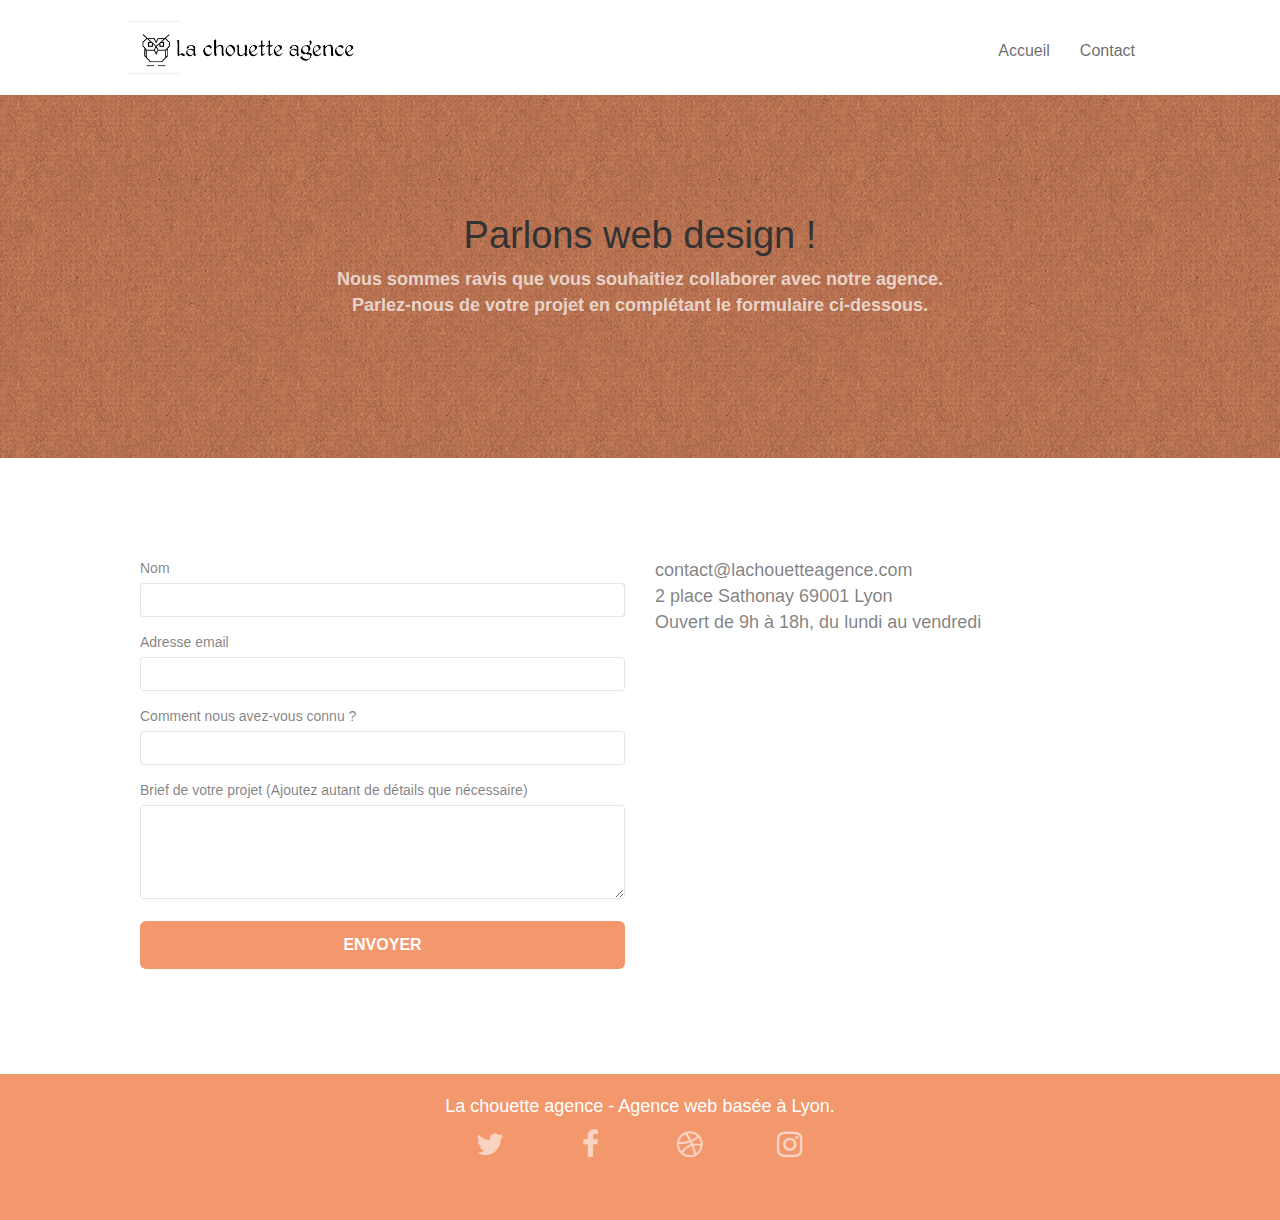
<file: contact.html>
<!doctype html>
<html lang="fr">
<head>
    <meta charset="utf-8">
    <meta name="keywords" content="contact agence design">
    <meta name="description" content="Contact d'une agence de web design qui aide les entreprises à devenir attractives et visibles sur internet.">
    <meta name="viewport" content="width=device-width, initial-scale=1.0, viewport-fit=cover">
    <link rel="shortcut icon" type="image/png" href="favicon.jpg">

	<link rel="stylesheet" type="text/css" href="./css/bootstrap.css">
	<link rel="stylesheet" type="text/css" href="style.css">
	<link rel="stylesheet" type="text/css" href="./css/font-awesome.css">
	<link rel="stylesheet" type="text/css" href="./css/et-line.css">


	<script src="./js/jqBootstrapValidation.js"></script>
	<script src="./js/formHandler.js"></script>
	<script src="./js/jquery-2.1.0.js"></script>
	<script src="./js/bootstrap.js"></script>
	<script src="./js/blocs.js"></script>

    <title>Contact</title>
</head>
<body>

<header class="bloc bgc-white l-bloc " id="bloc-0">
	<div class="container bloc-sm">
		<nav class="navbar row">
			<div class="navbar-header">
				<div class="keywords" style="color:#cccccc;font-size:1px;">Agence web à paris, stratégie web, web design, illustrations, design de site web, site web, web, internet, site internet, site</div>
				<a class="navbar-brand" href="index.html"><img src="img/la-chouette-agence.png" alt="paris web design logo agence web meilleure agence" height="40" /></a>
				<div class="keywords" style="color:#cccccc;font-size:1px;">Agence web à paris, stratégie web, web design, illustrations, design de site web, site web, web, internet, site internet, site</div>
				<button id="nav-toggle" type="button" class="ui-navbar-toggle navbar-toggle" data-toggle="collapse" data-target=".navbar-1">
					<span class="sr-only">Toggle navigation</span><span class="icon-bar"></span><span class="icon-bar"></span><span class="icon-bar"></span>
				</button>
			</div>
			<div class="collapse navbar-collapse navbar-1 special-dropdown-nav">
				<ul class="site-navigation nav navbar-nav">
					<li>
						<a href="index.html">Accueil</a>
					</li>
					<li>
					</li>
					<li>
						<a href="contact.html">Contact</a>
					</li>
				</ul>
			</div>
		</nav>
	</div>
</header>
<main>
		<section class="bloc bg-dots-bg bg-repeat bgc-atomic-tangerine d-bloc bloc-bg-texture texture-paper" id="bloc-6">
			<div class="container bloc-lg">
				<div class="row">
					<div class="col-sm-12">
						<h1 class="text-center hero-bloc-text ">
							Parlons web design !
						</h1>
						<p class="text-center mg-lg" style="font-weight: bold">
							Nous sommes ravis que vous souhaitiez collaborer avec notre agence.<br>
							Parlez-nous de votre projet en complétant le formulaire ci-dessous.
						</p>
					</div>
				</div>
			</div>
		</section>
		<section class="bloc bgc-white l-bloc" id="bloc-7">
			<div class="container bloc-lg">
				<div class="row">
					<div class="col-sm-6">
						<form id="form_1" novalidate>
							<div class="form-group">
								<label>
									Nom
								</label>
								<input id="name" class="form-control" required />
							</div>
							<div class="form-group">
								<label>
									Adresse email
								</label>
								<input id="email" class="form-control" type="email" required />
							</div>
							<div class="form-group">
								<label>
									Comment nous avez-vous connu ?
								</label>
								<input class="form-control" type="email" required id="input_504" />
							</div>
							<div class="form-group">
								<label>
									Brief de votre projet (Ajoutez autant de détails que nécessaire)<br>
								</label><textarea id="message" class="form-control" rows="4" cols="50" required></textarea>
							</div>
							<button class="bloc-button btn btn-lg btn-block cta-hero btn-atomic-tangerine" type="submit">
								Envoyer
							</button>
						</form>
					</div>
					<div class="col-sm-6">
						<p>
							contact@lachouetteagence.com<br>2 place Sathonay 69001 Lyon<br>Ouvert de 9h à 18h, du lundi au vendredi<br>
						</p>
					</div>
				</div>
			</div>
		</section>
		<a class="bloc-button btn btn-d scrollToTop" onclick="scrollToTarget('1')"><span class="fa fa-chevron-up"></span></a>
	</main>
<footer class="bloc bgc-atomic-tangerine d-bloc" id="bloc-8">
	<div class="container bloc-sm">
		<div class="row">
			<div class="col-sm-12">
				<p class="text-center white">
					La chouette agence - Agence web basée à Lyon.<br>
				</p>
				<div class="row row-no-gutters social">
					<div class="col-sm-3">
						<div class="text-center">
							<a class="social" href="index.html"><span class="fa fa-twitter icon-md"></span></a>
						</div>
					</div>
					<div class="col-sm-3">
						<div class="text-center">
							<a class="social" href="index.html"><span class="fa fa-facebook icon-md"></span></a>
						</div>
					</div>
					<div class="col-sm-3">
						<div class="text-center">
							<a class="social" href="index.html"><span class="fa fa-dribbble icon-md"></span></a>
						</div>
					</div>
					<div class="col-sm-3">
						<div class="text-center">
							<a class="social" href="index.html"><span class="fa fa-instagram icon-md"></span></a>
						</div>
					</div>
					<div class="keywords" style="color:#F3976C;">Agence web à paris, stratégie web, web design, illustrations, design de site web, site web, web, internet, site internet, site</div>
				</div>

			</div>
		</div>
	</div>
</footer>


    

</body>
</html>
</file>
<file: style.css>
body {
    margin: 0;
    padding: 0;
    background: #FFF;
    overflow-x: hidden;
    -webkit-font-smoothing: antialiased;
    -moz-osx-font-smoothing: grayscale;
}

a,
button {
    transition: all .3s ease-in-out;
    outline: none!important;
}

a:hover {
    text-decoration: none;
    cursor: pointer;
}

#page-loading-blocs-notifaction {
    position: fixed;
    top: 0;
    bottom: 0;
    width: 100%;
    z-index: 100000;
}

.bloc {
    width: 100%;
    clear: both;
    background: 50% 50% no-repeat;
    padding: 0 50px;
    -webkit-background-size: cover;
    -moz-background-size: cover;
    -o-background-size: cover;
    background-size: cover;
    position: relative;
}

.bloc .container {
    padding-left: 0;
    padding-right: 0;
}

.bloc-lg {
    padding: 100px 50px;
}

.bloc-md {
    padding: 50px;
}

.bloc-sm {
    padding: 20px 50px;
}

.bg-center,
.bg-l-edge,
.bg-r-edge,
.bg-t-edge,
.bg-b-edge,
.bg-tl-edge,
.bg-bl-edge,
.bg-tr-edge,
.bg-br-edge,
.bg-repeat {
    -webkit-background-size: auto!important;
    -moz-background-size: auto!important;
    -o-background-size: auto!important;
    background-size: auto!important;
}

.bg-repeat {
    background: repeat;
}

.bg-t-edge {
    background: top no-repeat;
}

.bloc-bg-texture::before {
    content: "";
    background-size: 2px 2px;
    position: absolute;
    top: 0;
    bottom: 0;
    left: 0;
    right: 0;
}

.texture-paper::before {
    background: url("img/texture-paper.png");
    background-size: 280px 280px;
}

.b-parallax {
    background-attachment: fixed;
}

.d-bloc {
    color: rgba(255, 255, 255, .7);
}

.d-bloc button:hover {
    color: rgba(255, 255, 255, .9);
}

.d-bloc .icon-round,
.d-bloc .icon-square,
.d-bloc .icon-rounded,
.d-bloc .icon-semi-rounded-a,
.d-bloc .icon-semi-rounded-b {
    border-color: rgba(255, 255, 255, .9);
}

.d-bloc .divider-h span {
    border-color: rgba(255, 255, 255, .2);
}

.d-bloc .a-btn,
.d-bloc .navbar a,
.d-bloc .navbar-brand,
.d-bloc a .icon-sm,
.d-bloc a .icon-md,
.d-bloc a .icon-lg,
.d-bloc a .icon-xl,
.d-bloc h1 a,
.d-bloc h2 a,
.d-bloc h3 a,
.d-bloc h4 a,
.d-bloc h5 a,
.d-bloc h6 a,
.d-bloc p a {
    color: rgba(255, 255, 255, .6);
}

.d-bloc .a-btn:hover,
.d-bloc .navbar a:hover,
.d-bloc .navbar-brand:hover,
.d-bloc a:hover .icon-sm,
.d-bloc a:hover .icon-md,
.d-bloc a:hover .icon-lg,
.d-bloc a:hover .icon-xl,
.d-bloc h1 a:hover,
.d-bloc h2 a:hover,
.d-bloc h3 a:hover,
.d-bloc h4 a:hover,
.d-bloc h5 a:hover,
.d-bloc h6 a:hover,
.d-bloc p a:hover {
    color: rgba(255, 255, 255, 1);
}

.d-bloc .navbar-toggle .icon-bar {
    background: rgba(255, 255, 255, 1);
}

.d-bloc .btn-wire,
.d-bloc .btn-wire:hover {
    color: rgba(255, 255, 255, 1);
    border-color: rgba(255, 255, 255, 1);
}

.d-bloc .panel {
    color: rgba(0, 0, 0, .5);
}

.d-bloc .panel button:hover {
    color: rgba(0, 0, 0, .7);
}

.d-bloc .panel icon {
    border-color: rgba(0, 0, 0, .7);
}

.d-bloc .panel .divider-h span {
    border-color: rgba(0, 0, 0, .1);
}

.d-bloc .panel .a-btn {
    color: rgba(0, 0, 0, .6);
}

.d-bloc .panel .a-btn:hover {
    color: rgba(0, 0, 0, 1);
}

.d-bloc .panel .btn-wire,
.d-bloc .panel .btn-wire:hover {
    color: rgba(0, 0, 0, .7);
    border-color: rgba(0, 0, 0, .3);
}

.d-bloc .panel,
.l-bloc {
    color: rgba(0, 0, 0, .5);
}

.d-bloc .panel button:hover,
.l-bloc button:hover {
    color: rgba(0, 0, 0, .7);
}

.l-bloc .icon-round,
.l-bloc .icon-square,
.l-bloc .icon-rounded,
.l-bloc .icon-semi-rounded-a,
.l-bloc .icon-semi-rounded-b {
    border-color: rgba(0, 0, 0, .7);
}

.d-bloc .panel .divider-h span,
.l-bloc .divider-h span {
    border-color: rgba(0, 0, 0, .1);
}

.d-bloc .panel .a-btn,
.l-bloc .a-btn,
.l-bloc .navbar a,
.l-bloc .navbar-brand,
.l-bloc a .icon-sm,
.l-bloc a .icon-md,
.l-bloc a .icon-lg,
.l-bloc a .icon-xl,
.l-bloc h1 a,
.l-bloc h2 a,
.l-bloc h3 a,
.l-bloc h4 a,
.l-bloc h5 a,
.l-bloc h6 a,
.l-bloc p a {
    color: rgba(0, 0, 0, .6);
}

.d-bloc .panel .a-btn:hover,
.l-bloc .a-btn:hover,
.l-bloc .navbar a:hover,
.l-bloc .navbar-brand:hover,
.l-bloc a:hover .icon-sm,
.l-bloc a:hover .icon-md,
.l-bloc a:hover .icon-lg,
.l-bloc a:hover .icon-xl,
.l-bloc h1 a:hover,
.l-bloc h2 a:hover,
.l-bloc h3 a:hover,
.l-bloc h4 a:hover,
.l-bloc h5 a:hover,
.l-bloc h6 a:hover,
.l-bloc p a:hover {
    color: rgba(0, 0, 0, 1);
}

.l-bloc .navbar-toggle .icon-bar {
    color: rgba(0, 0, 0, .6);
}

.d-bloc .panel .btn-wire,
.d-bloc .panel .btn-wire:hover,
.l-bloc .btn-wire,
.l-bloc .btn-wire:hover {
    color: rgba(0, 0, 0, .7);
    border-color: rgba(0, 0, 0, .3);
}

.voffset {
    margin-top: 30px;
}

.voffset-lg {
    margin-top: 80px;
}

.row-no-gutters {
    margin-right: 0;
    margin-left: 0;
}

.row.row-no-gutters > [class^="col-"],
.row.row-no-gutters > [class*=" col-"] {
    padding-right: 0;
    padding-left: 0;
}

#bloc-1-hero h1 {
    font-size: 32px;
}

.navbar {
    margin-bottom: 0;
    z-index: 1;
}

.navbar-brand {
    height: auto;
    padding: 3px 15px;
    font-size: 25px;
    font-weight: normal;
    font-weight: 600;
    line-height: 44px;
}

.navbar-brand img {
    max-height: 200px;
    margin: 0 5px 0 0;
    display: inline;
}

.navbar-brand img[src$=svg] {
    min-width: 100px;
}

.nav-center .navbar-brand img {
    margin: 0;
}

.navbar .nav {
    padding-top: 2px;
    margin-right: -16px;
    float: right;
    z-index: 1;
}

.nav > li {
    float: left;
    margin-top: 4px;
    font-size: 16px;
}

.navbar-nav .open .dropdown-menu > li > a {
    text-align: inherit;
}

.nav > li a:hover,
.nav > li a:focus {
    background: transparent;
}

.navbar-toggle {
    margin: 10px 10px 0 0;
    border: 0px;
}

.navbar-toggle:hover {
    background: transparent!important;
}

.navbar-toggle .icon-bar {
    background-color: rgba(0, 0, 0, .5);
    width: 26px;
}

.nav-invert .navbar .nav {
    float: left;
}

.nav-invert .navbar-header,
.nav-invert .navbar-brand {
    float: right;
    position: relative;
    z-index: 2;
}

@media (min-width: 768px) {
    .site-navigation {
        position: absolute;
        top: 50%;
        right: 20px;
        transform: translate(0, -50%);
        -webkit-transform: translateY(-50%);
    }
    .nav > li .dropdown-menu a,
    .nav > li .dropdown-menu a:hover {
        color: #484848;
    }
    .nav-invert .site-navigation {
        left: 0;
        right: 0;
    }
    .nav-center {
        text-align: center;
    }
    .nav-center .navbar-header {
        width: 100%;
    }
    .nav-center .navbar-header,
    .nav-center .navbar-brand,
    .nav-center .nav > li {
        float: none;
        display: inline-block;
    }
    .nav-center .site-navigation {
        position: relative;
        width: 100%;
        right: 0;
        margin-right: 0px;
        margin-top: 20px;
    }
    .nav-center.mini-nav .navbar-toggle {
        float: none;
        margin: 10px auto 0;
    }
}

.nav > li > .dropdown a {
    background: none!important;
    display: block;
    padding: 14px 15px;
}

nav .caret {
    margin: 0 5px;
}

.dropdown-menu .dropdown-menu {
    top: -8px;
    left: 100%;
}

.dropdown-menu .dropmenu-flow-right {
    top: 100%;
    left: 0;
    margin-left: -1px;
    border-top-left-radius: 0;
    border-top-right-radius: 0;
}

.dropdown-menu .dropdown span {
    border: 4px solid black;
    border-top-color: transparent;
    border-right-color: transparent;
    border-bottom-color: transparent;
    margin: 6px -5px 0 0!important;
    float: right;
}

.mg-md {
    margin-top: 10px;
    margin-bottom: 20px;
}

.mg-lg {
    margin-top: 10px;
    margin-bottom: 40px;
}

.btn {
    margin: 0 5px 5px 0;
}

.btn.pull-right {
    margin: 0 0 5px 5px;
}

.btn-d,
.btn-d:hover,
.btn-d:focus {
    color: #FFF;
    background: rgba(0, 0, 0, .3);
}

button {
    outline: none!important;
}

.btn-rd {
    border-radius: 40px;
}

.btn-clean {
    border: 1px solid rgba(0, 0, 0, .08);
    border-bottom-color: rgba(0, 0, 0, .1);
    text-shadow: 0 1px 0 rgba(0, 0, 1, .1);
    box-shadow: 0 1px 3px rgba(0, 0, 1, .25), inset 0 1px 0 0 rgba(255, 255, 255, .15);
}

.icon-md {
    font-size: 30px!important;
}

.icon-lg {
    font-size: 60px!important;
}

.sm-shadow {
    text-shadow: 0 1px 2px rgba(0, 0, 0, .3);
}

.panel-sq,
.panel-sq .panel-heading,
.panel-sq .panel-footer {
    border-radius: 0;
}

.panel-rd {
    border-radius: 30px;
}

.panel-rd .panel-heading {
    border-radius: 29px 29px 0 0;
}

.panel-rd .panel-footer {
    border-radius: 0 0 29px 29px;
}

.form-control {
    border-color: rgba(0, 0, 0, .1);
    box-shadow: none;
}

.scrollToTop {
    width: 40px;
    height: 40px;
    position: fixed;
    bottom: 20px;
    right: 20px;
    opacity: 0;
    z-index: 500;
    transition: all .3s ease-in-out;
}

.scrollToTop span {
    margin-top: 6px;
}

.showScrollTop {
    font-size: 14px;
    opacity: 1;
}

a[data-lightbox] {
    position: relative;
    display: block;
    text-align: center;
}

a[data-lightbox]:hover::before {
    content: "+";
    font-family: "HelveticaNeue-Light", "Helvetica Neue Light", "Helvetica Neue", Helvetica, Arial;
    font-size: 32px;
    width: 50px;
    height: 50px;
    margin-left: -25px;
    border-radius: 50%;
    background: rgba(0, 0, 0, .6);
    color: #FFF;
    font-weight: 100;
    z-index: 1;
    position: absolute;
    top: 50%;
    transform: translateY(-50%);
    -webkit-transform: translateY(-50%);
}

a[data-lightbox]:hover img {
    opacity: 0.6;
    -webkit-animation-fill-mode: none;
    animation-fill-mode: none;
}

#lightbox-modal {
    display: flex;
    align-items: center;
}

#lightbox-modal .modal-dialog {
    width: 90%;
    max-width: 900px;
    margin: 0 auto 0;
}

#lightbox-modal .modal-dialog img {
    max-height: 90vh;
    margin: 0 auto;
}

.lightbox-caption {
    padding: 20px;
    color: #FFF;
    background: rgba(0, 0, 0, .5);
    position: absolute;
    left: 15px;
    right: 15px;
    bottom: 5px;
}

.close-lightbox {
    color: #FFF;
    font-size: 30px;
    position: absolute;
    top: 20px;
    right: 20px;
    z-index: 20;
    background: rgba(0, 0, 0, .5);
    border: none;
    line-height: 30px;
    padding: 0 9px 5px;
    opacity: 0.3;
}

.close-lightbox:hover,
.next-lightbox:hover,
.prev-lightbox:hover {
    opacity: 1.0;
    color: #FFF;
}

.next-lightbox,
.prev-lightbox {
    font-size: 20px;
    color: rgba(255, 255, 255, .9);
    background: rgba(0, 0, 0, .5);
    transition: all .2s ease-in-out;
    position: absolute;
    top: 45%;
    z-index: 1;
    opacity: 0.4;
}

.next-lightbox {
    padding: 6px 8px 1px 13px;
    right: 25px;
}

.prev-lightbox {
    padding: 6px 13px 1px 10px;
    left: 25px;
}

.snapshot-lb .modal-body {
    padding-bottom: 45px;
}

.snapshot-lb .lightbox-caption {
    padding: 0;
    color: rgba(0, 0, 0, .5);
    background: none;
}
 a:hover {
font-weight: bold;
}
h1,
h2,
h3,
h4,
label,
.btn,
a {
    font-family: "helvetica";
    font-weight: 400;

    
}

.container {
    max-width: 1000px;
}

.hero-bloc-text {
    font-size: 38px;
}

.hero-bloc-text-sub {
    font-size: 36px;
}

.statement-bloc-text {
    line-height: 26px;
    font-style: italic;
    font-size: 20px;
    text-align: center;
    font-weight: lighter;
    max-width: 520px;
    margin: auto auto auto auto;
}

p {
    font-size: 18px;
}

.tight-width-whitespace {
    max-width: 600px;
    margin: auto auto auto auto;
}

.h1 {
    font-size: 20px;
    font-family: "Open Sans";
}

.cta-hero {
    margin-top: 22px;
    color: #FFFFFF!important;
    text-transform: uppercase;
    padding: 12px 28px 12px 28px;
    font-size: 16px;
    font-weight: 700;
}

.social {
    max-width: 400px;
    margin: auto auto auto auto;
}

h2 {
    font-size: 22px;
    line-height: 1.4em;
}

h3 {
    font-size: 15px;
    text-transform: uppercase;
    font-weight: 700;
    color: #333333!important;
}

.med-width-whitespace {
    max-width: 800px;
    margin: auto auto auto auto;
    box-shadow: 0px 0px 0px #000000;
}

h1 {
    color: #333333!important;
}

h4 {
    color: #333333!important;
}

.icons {
    margin-bottom: 14px;
    margin-top: 24px;
}

.white {
    color: #FFFFFF!important;
}

.portfolio-thumb {
    margin-bottom: 24px;
}

.portfolio-row {
    margin-bottom: 44px;
    margin-top: 50px;
}

.avatar {
    box-shadow: 0px 4px 9px rgba(0, 0, 0, 0.3);
}

.black-background {
    background-color: rgba(165, 147, 99, 0.7);
    padding: 40px 40px 40px 40px;
}

.bold-link {
    font-weight: 900;
    text-decoration: underline!important;
}

.bgc-white {
    background-color: #FFFFFF;
}

.bgc-dark-slate-blue {
    background-color: #364577;
}

.bgc-atomic-tangerine {
    background-color: #F3976C;
}

.tc-white {
    color: white!important;
    font-weight: bold;
}


.btn-atomic-tangerine {
    background: #F3976C;
    color: #FFFFFF!important;
}

.btn-atomic-tangerine:hover {
    background: #c27956!important;
    color: #FFFFFF!important;
}

.ltc-white {
    color: #FFFFFF!important;
}

.ltc-white:hover {
    color: #cccccc!important;
}

.ltc-atomic-tangerine {
    color: #F3976C!important;
}

.ltc-atomic-tangerine:hover {
    color: #c27956!important;
}

.icon-dark-slate-blue {
    color: #364577!important;
    border-color: #364577!important;
}

.bg-dots-bg {
    background-image: url("img/dots-bg.png");
}

.bg-lines-h2-bg {
    background-image: url("img/lines-h2-bg.png");
}

.bg-banniere {
    background-image: url("img/la-chouette-agence-banniere.jpg");
}

.bg-presentation {
    background-image: url("img/image-de-presentation.bmp");
}

@media (max-width: 1024px) {
    .bloc {
        padding-left: 20px;
        padding-right: 20px;
    }
    .bloc.full-width-bloc,
    .bloc-tile-2.full-width-bloc .container,
    .bloc-tile-3.full-width-bloc .container,
    .bloc-tile-4.full-width-bloc .container {
        padding-left: 0;
        padding-right: 0;
    }
}

@media (max-width: 992px) and (min-width: 768px) {
    .navbar .nav {
        max-width: 80%
    }
    .nav-center.navbar .nav {
        max-width: 100%
    }
}

@media only screen and (min-width: 768px) and (max-width: 1024px) and (orientation: landscape) {
    .b-parallax {
        background-attachment: scroll;
    }
}

@media only screen and (min-width: 1024px) and (max-width: 1366px) and (-webkit-min-device-pixel-ratio: 1.5) {
    .b-parallax {
        background-attachment: scroll;
    }
}

@media (max-width: 991px) {
    .container {
        width: 100%;
    }
    .b-parallax {
        background-attachment: scroll;
    }
    .page-container,
    #hero-bloc {
        overflow-x: hidden;
        position: relative;
    }

    .bloc-group,
    .bloc-group .bloc {
        display: block;
        width: 100%;
    }
}

@media (max-width: 767px) {
    .page-container {
        overflow-x: hidden;
        position: relative;
    }
    h1,
    h2,
    h3,
    h4,
    h5,
    h6,
    p,
    #disqus_thread {
        padding-left: 10px!important;
        padding-right: 10px!important;
    }
    .b-parallax {
        background-attachment: scroll;
    }
    .navbar .nav {
        padding-top: 0;
        border-top: 1px solid rgba(0, 0, 0, .2);
        float: none!important;
    }
    .navbar.row {
        margin-left: 0;
        margin-right: 0;
    }
    .site-navigation {
        position: inherit;
        transform: none;
        -webkit-transform: none;
        -ms-transform: none;
    }
    .nav > li {
        margin-top: 0;
        border-bottom: 1px solid rgba(0, 0, 0, .1);
        background: rgba(0, 0, 0, .05);
        text-align: left;
        padding-left: 15px;
        width: 100%;
    }
    .nav > li:hover {
        background: rgba(0, 0, 0, .08);
    }
    .dropdown .dropdown a .caret {
        float: none;
        margin: 5px 0 0 10px!important;
        border: 4px solid black;
        border-bottom-color: transparent;
        border-right-color: transparent;
        border-left-color: transparent;
    }
    #hero-bloc .navbar .nav {
        background: rgba(0, 0, 0, .8);
    }
    #hero-bloc .navbar .nav a {
        color: rgba(255, 255, 255, .6);
    }
    .hero {
        padding: 50px 0;
    }
    .hero-nav {
        left: -1px;
        right: -1px;
    }
    .navbar-collapse {
        padding: 0;
        overflow-x: hidden;
        -webkit-box-shadow: none;
        box-shadow: none;
    }
    .navbar-brand img {
        max-height: 40px;
        width: auto;
    }
    .nav-invert .navbar-header {
        float: none;
        width: 100%;
    }
    .nav-invert .navbar-toggle {
        float: left;
        margin-left: 10px;
    }
    .bloc {
        padding-left: 0;
        padding-right: 0;
    }
    .bloc-xxl,
    .bloc-xl,
    .bloc-lg {
        padding: 40px 0;
    }
    .bloc-sm,
    .bloc-md {
        padding-left: 0;
        padding-right: 0;
    }
    .bloc-tile-2 .container,
    .bloc-tile-3 .container,
    .bloc-tile-4 .container,
    .bloc-fill-screen .fill-bloc-top-edge,
    .bloc-fill-screen .fill-bloc-bottom-edge {
        padding-left: 0;
        padding-right: 0;
    }
    .a-block {
        padding: 0 10px;
    }
    .btn-dwn {
        display: none;
    }
    .voffset {
        margin-top: 5px;
    }
    .voffset-md {
        margin-top: 20px;
    }
    .voffset-lg {
        margin-top: 30px;
    }
    form {
        padding: 5px;
    }
    .close-lightbox {
        display: inline-block;
    }
    .blocsapp-device-iphone5 {
        background-size: 216px 425px;
        padding-top: 60px;
        width: 216px;
        height: 425px;
    }
    .blocsapp-device-iphone5 img {
        width: 180px;
        height: 320px;
    }
}

@media (max-width: 400px) {
    .bloc {
        padding-left: 0;
        padding-right: 0;
    }
}

@media (max-width: 767px) {
    .bloc-mob-center-text {
        text-align: center;
    }
}
</file>
<file: css/et-line.css>
@font-face {
    font-family: et-line;
    src: url(../fonts/et-line.eot);
    src: url(../fonts/et-line.eot?#iefix) format('embedded-opentype'), url(../fonts/et-line.woff) format('woff'), url(../fonts/et-line.ttf) format('truetype'), url(../fonts/et-line.svg#et-line) format('svg');
    font-weight: 400;
    font-style: normal
}

.et-icon-adjustments,
.et-icon-alarmclock,
.et-icon-anchor,
.et-icon-aperture,
.et-icon-attachment,
.et-icon-bargraph,
.et-icon-basket,
.et-icon-beaker,
.et-icon-bike,
.et-icon-book-open,
.et-icon-briefcase,
.et-icon-browser,
.et-icon-calendar,
.et-icon-camera,
.et-icon-caution,
.et-icon-chat,
.et-icon-circle-compass,
.et-icon-clipboard,
.et-icon-clock,
.et-icon-cloud,
.et-icon-compass,
.et-icon-desktop,
.et-icon-dial,
.et-icon-document,
.et-icon-documents,
.et-icon-download,
.et-icon-dribbble,
.et-icon-edit,
.et-icon-envelope,
.et-icon-expand,
.et-icon-facebook,
.et-icon-flag,
.et-icon-focus,
.et-icon-gears,
.et-icon-genius,
.et-icon-gift,
.et-icon-global,
.et-icon-globe,
.et-icon-googleplus,
.et-icon-grid,
.et-icon-happy,
.et-icon-hazardous,
.et-icon-heart,
.et-icon-hotairballoon,
.et-icon-hourglass,
.et-icon-key,
.et-icon-laptop,
.et-icon-layers,
.et-icon-lifesaver,
.et-icon-lightbulb,
.et-icon-linegraph,
.et-icon-linkedin,
.et-icon-lock,
.et-icon-magnifying-glass,
.et-icon-map,
.et-icon-map-pin,
.et-icon-megaphone,
.et-icon-mic,
.et-icon-mobile,
.et-icon-newspaper,
.et-icon-notebook,
.et-icon-paintbrush,
.et-icon-paperclip,
.et-icon-pencil,
.et-icon-phone,
.et-icon-picture,
.et-icon-pictures,
.et-icon-piechart,
.et-icon-presentation,
.et-icon-pricetags,
.et-icon-printer,
.et-icon-profile-female,
.et-icon-profile-male,
.et-icon-puzzle,
.et-icon-quote,
.et-icon-recycle,
.et-icon-refresh,
.et-icon-ribbon,
.et-icon-rss,
.et-icon-sad,
.et-icon-scissors,
.et-icon-scope,
.et-icon-search,
.et-icon-shield,
.et-icon-speedometer,
.et-icon-strategy,
.et-icon-streetsign,
.et-icon-tablet,
.et-icon-target,
.et-icon-telescope,
.et-icon-toolbox,
.et-icon-tools,
.et-icon-tools-2,
.et-icon-trophy,
.et-icon-tumblr,
.et-icon-twitter,
.et-icon-upload,
.et-icon-video,
.et-icon-wallet,
.et-icon-wine {
    font-family: et-line;
    speak: none;
    font-style: normal;
    font-weight: 400;
    font-variant: normal;
    text-transform: none;
    line-height: 1;
    -webkit-font-smoothing: antialiased;
    -moz-osx-font-smoothing: grayscale;
    display: inline-block
}

.et-icon-mobile:before {
    content: "\e000"
}

.et-icon-laptop:before {
    content: "\e001"
}

.et-icon-desktop:before {
    content: "\e002"
}

.et-icon-tablet:before {
    content: "\e003"
}

.et-icon-phone:before {
    content: "\e004"
}

.et-icon-document:before {
    content: "\e005"
}

.et-icon-documents:before {
    content: "\e006"
}

.et-icon-search:before {
    content: "\e007"
}

.et-icon-clipboard:before {
    content: "\e008"
}

.et-icon-newspaper:before {
    content: "\e009"
}

.et-icon-notebook:before {
    content: "\e00a"
}

.et-icon-book-open:before {
    content: "\e00b"
}

.et-icon-browser:before {
    content: "\e00c"
}

.et-icon-calendar:before {
    content: "\e00d"
}

.et-icon-presentation:before {
    content: "\e00e"
}

.et-icon-picture:before {
    content: "\e00f"
}

.et-icon-pictures:before {
    content: "\e010"
}

.et-icon-video:before {
    content: "\e011"
}

.et-icon-camera:before {
    content: "\e012"
}

.et-icon-printer:before {
    content: "\e013"
}

.et-icon-toolbox:before {
    content: "\e014"
}

.et-icon-briefcase:before {
    content: "\e015"
}

.et-icon-wallet:before {
    content: "\e016"
}

.et-icon-gift:before {
    content: "\e017"
}

.et-icon-bargraph:before {
    content: "\e018"
}

.et-icon-grid:before {
    content: "\e019"
}

.et-icon-expand:before {
    content: "\e01a"
}

.et-icon-focus:before {
    content: "\e01b"
}

.et-icon-edit:before {
    content: "\e01c"
}

.et-icon-adjustments:before {
    content: "\e01d"
}

.et-icon-ribbon:before {
    content: "\e01e"
}

.et-icon-hourglass:before {
    content: "\e01f"
}

.et-icon-lock:before {
    content: "\e020"
}

.et-icon-megaphone:before {
    content: "\e021"
}

.et-icon-shield:before {
    content: "\e022"
}

.et-icon-trophy:before {
    content: "\e023"
}

.et-icon-flag:before {
    content: "\e024"
}

.et-icon-map:before {
    content: "\e025"
}

.et-icon-puzzle:before {
    content: "\e026"
}

.et-icon-basket:before {
    content: "\e027"
}

.et-icon-envelope:before {
    content: "\e028"
}

.et-icon-streetsign:before {
    content: "\e029"
}

.et-icon-telescope:before {
    content: "\e02a"
}

.et-icon-gears:before {
    content: "\e02b"
}

.et-icon-key:before {
    content: "\e02c"
}

.et-icon-paperclip:before {
    content: "\e02d"
}

.et-icon-attachment:before {
    content: "\e02e"
}

.et-icon-pricetags:before {
    content: "\e02f"
}

.et-icon-lightbulb:before {
    content: "\e030"
}

.et-icon-layers:before {
    content: "\e031"
}

.et-icon-pencil:before {
    content: "\e032"
}

.et-icon-tools:before {
    content: "\e033"
}

.et-icon-tools-2:before {
    content: "\e034"
}

.et-icon-scissors:before {
    content: "\e035"
}

.et-icon-paintbrush:before {
    content: "\e036"
}

.et-icon-magnifying-glass:before {
    content: "\e037"
}

.et-icon-circle-compass:before {
    content: "\e038"
}

.et-icon-linegraph:before {
    content: "\e039"
}

.et-icon-mic:before {
    content: "\e03a"
}

.et-icon-strategy:before {
    content: "\e03b"
}

.et-icon-beaker:before {
    content: "\e03c"
}

.et-icon-caution:before {
    content: "\e03d"
}

.et-icon-recycle:before {
    content: "\e03e"
}

.et-icon-anchor:before {
    content: "\e03f"
}

.et-icon-profile-male:before {
    content: "\e040"
}

.et-icon-profile-female:before {
    content: "\e041"
}

.et-icon-bike:before {
    content: "\e042"
}

.et-icon-wine:before {
    content: "\e043"
}

.et-icon-hotairballoon:before {
    content: "\e044"
}

.et-icon-globe:before {
    content: "\e045"
}

.et-icon-genius:before {
    content: "\e046"
}

.et-icon-map-pin:before {
    content: "\e047"
}

.et-icon-dial:before {
    content: "\e048"
}

.et-icon-chat:before {
    content: "\e049"
}

.et-icon-heart:before {
    content: "\e04a"
}

.et-icon-cloud:before {
    content: "\e04b"
}

.et-icon-upload:before {
    content: "\e04c"
}

.et-icon-download:before {
    content: "\e04d"
}

.et-icon-target:before {
    content: "\e04e"
}

.et-icon-hazardous:before {
    content: "\e04f"
}

.et-icon-piechart:before {
    content: "\e050"
}

.et-icon-speedometer:before {
    content: "\e051"
}

.et-icon-global:before {
    content: "\e052"
}

.et-icon-compass:before {
    content: "\e053"
}

.et-icon-lifesaver:before {
    content: "\e054"
}

.et-icon-clock:before {
    content: "\e055"
}

.et-icon-aperture:before {
    content: "\e056"
}

.et-icon-quote:before {
    content: "\e057"
}

.et-icon-scope:before {
    content: "\e058"
}

.et-icon-alarmclock:before {
    content: "\e059"
}

.et-icon-refresh:before {
    content: "\e05a"
}

.et-icon-happy:before {
    content: "\e05b"
}

.et-icon-sad:before {
    content: "\e05c"
}

.et-icon-facebook:before {
    content: "\e05d"
}

.et-icon-twitter:before {
    content: "\e05e"
}

.et-icon-googleplus:before {
    content: "\e05f"
}

.et-icon-rss:before {
    content: "\e060"
}

.et-icon-tumblr:before {
    content: "\e061"
}

.et-icon-linkedin:before {
    content: "\e062"
}

.et-icon-dribbble:before {
    content: "\e063"
}
</file>
